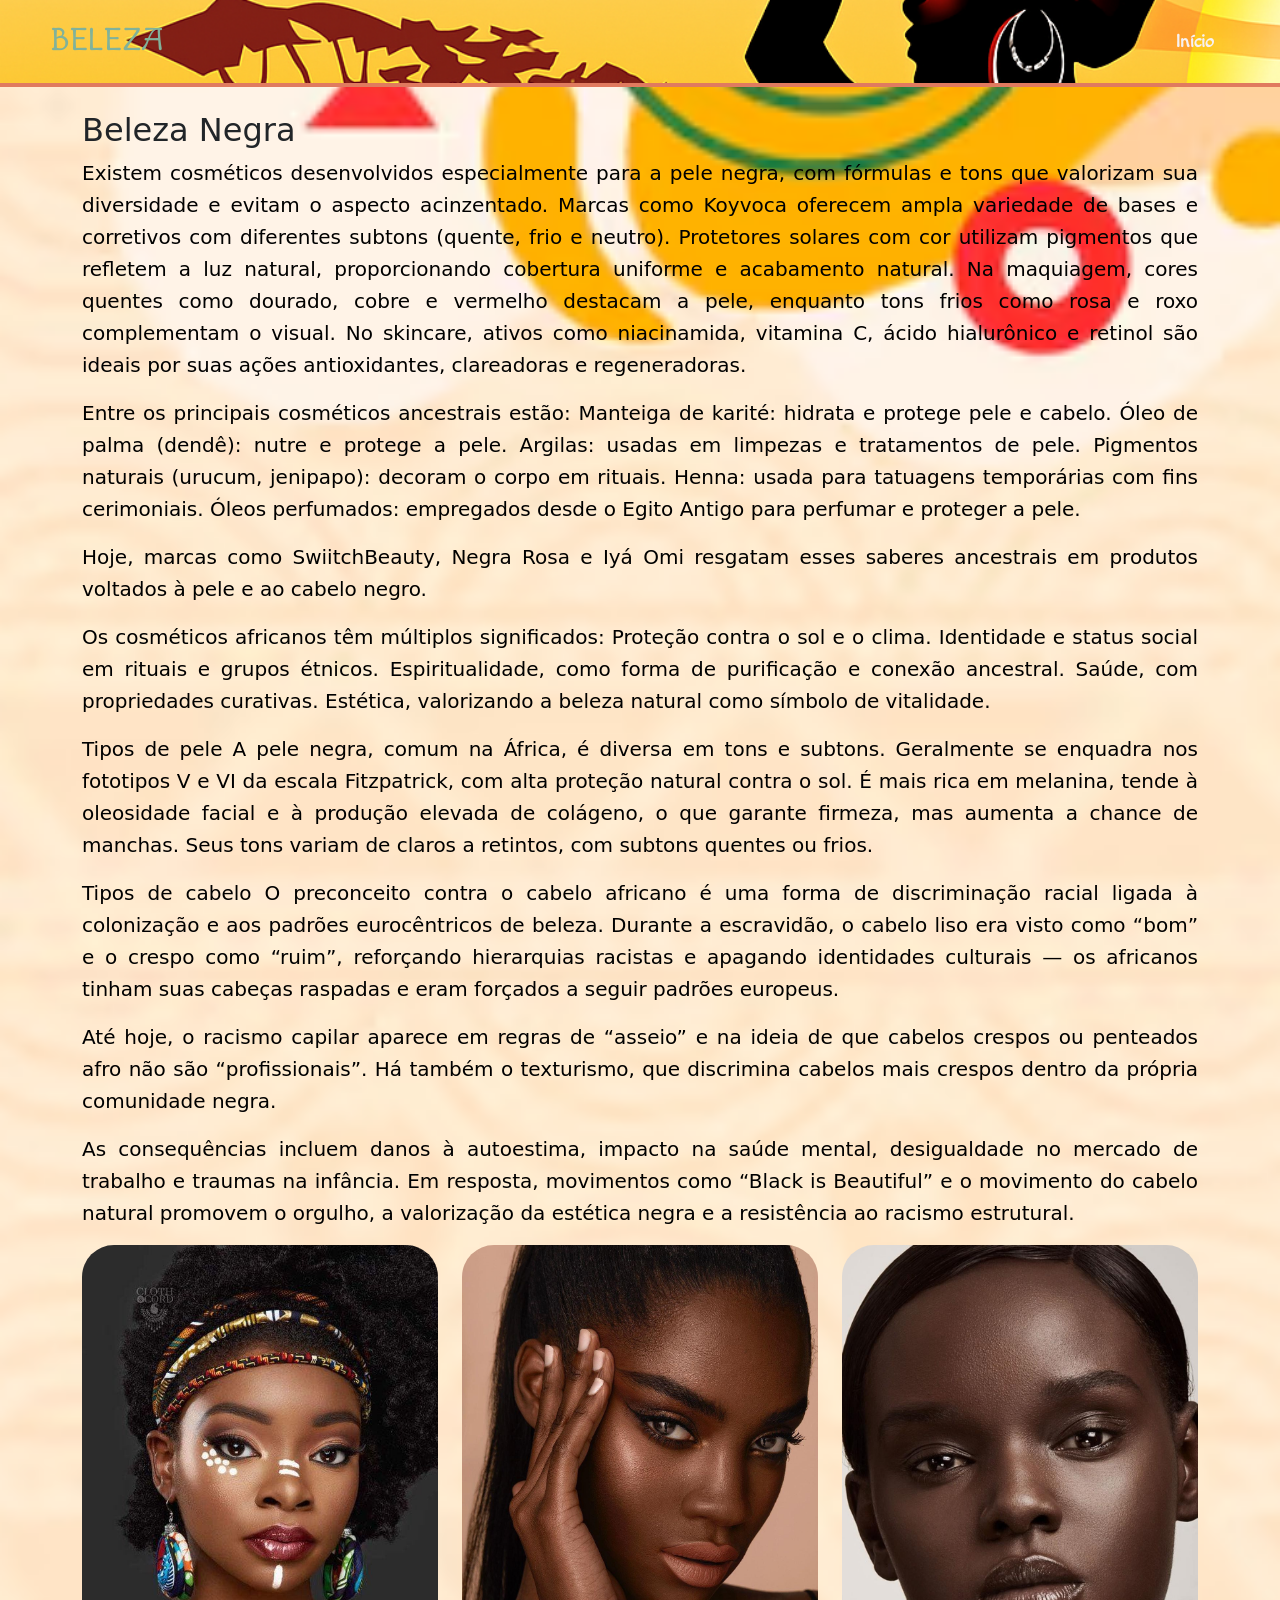
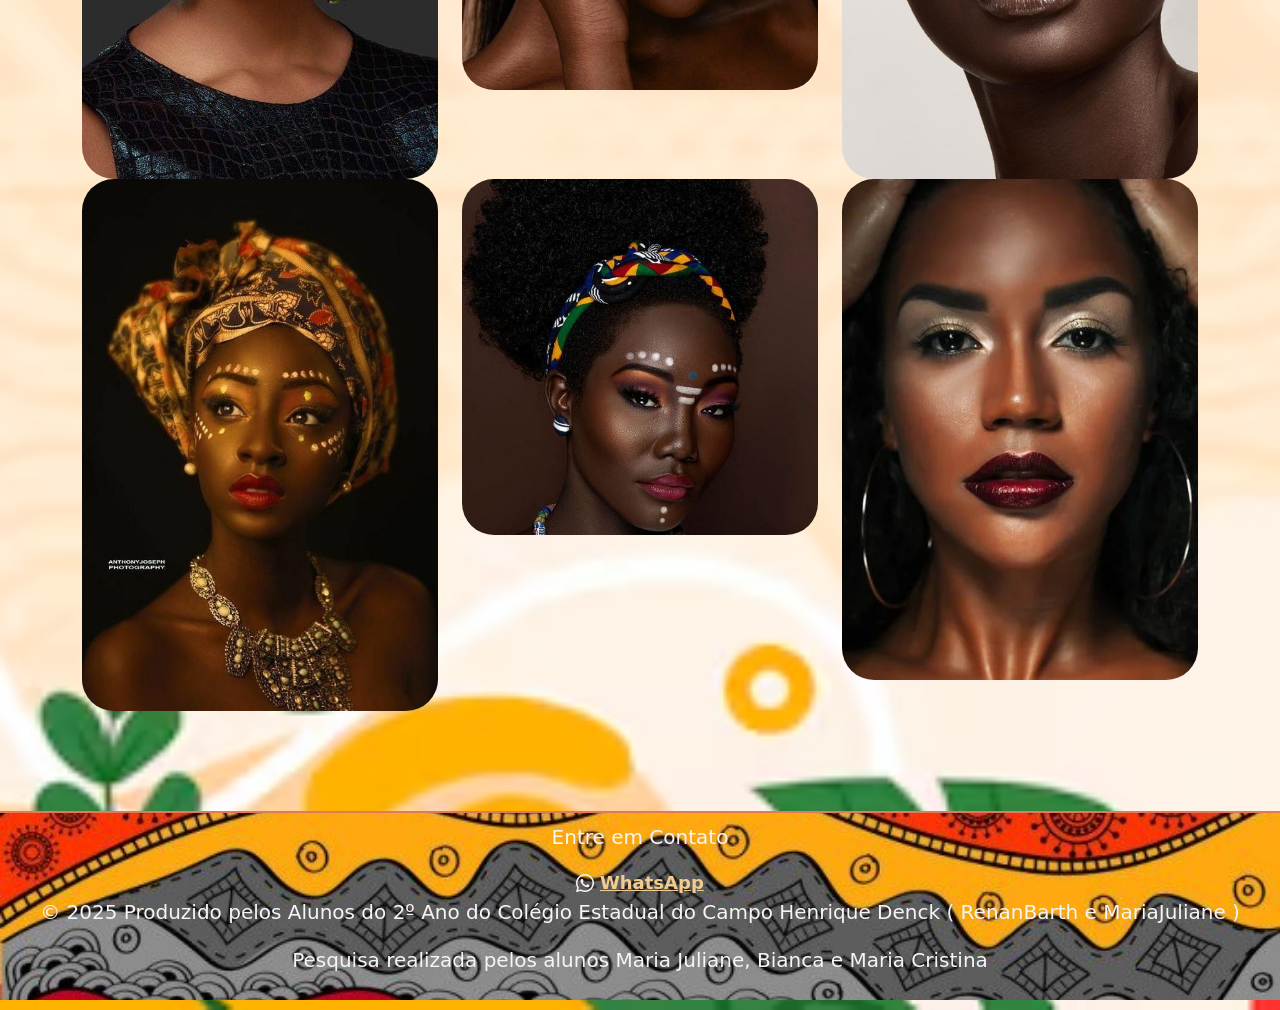
<file: index.html>
<!DOCTYPE html>
<html lang="pt-br">

<head>
  <meta charset="UTF-8">
  <meta name="viewport" content="width=device-width, initial-scale=1.0">
  <title>BELEZA</title>
  <link rel="stylesheet" href="styles.css">
  <link rel="shortcut icon" href="/img/logo.png" type="image/x-icon">

  <!-- Google Fonts -->
  <link rel="preconnect" href="https://fonts.googleapis.com">
  <link rel="preconnect" href="https://fonts.gstatic.com" crossorigin>
  <link
    href="https://fonts.googleapis.com/css2?family=Libre+Baskerville:ital,wght@0,400;0,700;1,400&family=Macondo&family=Montserrat:ital,wght@0,100..900;1,100..900&family=Oswald:wght@200..700&family=Playfair:ital,opsz,wght@0,5..1200,300..900;1,5..1200,300..900&family=Roboto:ital,wght@0,100..900;1,100..900&display=swap"
    rel="stylesheet">

  <!-- Bootstrap -->
  <link href="https://cdn.jsdelivr.net/npm/bootstrap@5.3.2/dist/css/bootstrap.min.css" rel="stylesheet">
  <link href="https://cdn.jsdelivr.net/npm/bootstrap-icons/font/bootstrap-icons.css" rel="stylesheet">
</head>

<body>
  <!-- Cabeçalho -->
  <header>
    <h1>BELEZA</h1>
    <nav>
      <ul class="nav">
        <li class="nav-item">
          <a class="nav-link" href="https://feiramulticultural.vercel.app/">Início</a>
        </li>
      </ul>
    </nav>
  </header>

  <!-- Conteúdo principal -->
   <main>
      <section class="clearfix container mt-4">
        <h2>Beleza Negra</h2>
        
        <p>
          Existem cosméticos desenvolvidos especialmente para a pele negra, com fórmulas e tons
          que valorizam sua diversidade e evitam o aspecto acinzentado. Marcas como Koyvoca
          oferecem ampla variedade de bases e corretivos com diferentes subtons (quente, frio e
          neutro). Protetores solares com cor utilizam pigmentos que refletem a luz natural,
          proporcionando cobertura uniforme e acabamento natural. Na maquiagem, cores quentes
          como dourado, cobre e vermelho destacam a pele, enquanto tons frios como rosa e roxo
          complementam o visual. No skincare, ativos como niacinamida, vitamina C, ácido
          hialurônico e retinol são ideais por suas ações antioxidantes, clareadoras e regeneradoras.
        </p>

        <p>Entre os principais cosméticos ancestrais estão:
          Manteiga de karité: hidrata e protege pele e cabelo.
          Óleo de palma (dendê): nutre e protege a pele.
          Argilas: usadas em limpezas e tratamentos de pele.
          Pigmentos naturais (urucum, jenipapo): decoram o corpo em rituais.
          Henna: usada para tatuagens temporárias com fins cerimoniais.
          Óleos perfumados: empregados desde o Egito Antigo para perfumar e proteger a pele.</p>

        <p>
          Hoje, marcas como SwiitchBeauty, Negra Rosa e Iyá Omi resgatam esses saberes
          ancestrais em produtos voltados à pele e ao cabelo negro.
        </p>

        <p>
          Os cosméticos africanos têm múltiplos significados:
          Proteção contra o sol e o clima.
          Identidade e status social em rituais e grupos étnicos.
          Espiritualidade, como forma de purificação e conexão ancestral.
          Saúde, com propriedades curativas.
          Estética, valorizando a beleza natural como símbolo de vitalidade.
        </p>

        </div>

        <p>
          Tipos de pele
          A pele negra, comum na África, é diversa em tons e subtons. Geralmente se enquadra nos
          fototipos V e VI da escala Fitzpatrick, com alta proteção natural contra o sol. É mais rica em
          melanina, tende à oleosidade facial e à produção elevada de colágeno, o que garante
          firmeza, mas aumenta a chance de manchas. Seus tons variam de claros a retintos, com
          subtons quentes ou frios.
        </p>


        <p>
          Tipos de cabelo
          O preconceito contra o cabelo africano é uma forma de discriminação racial ligada à
          colonização e aos padrões eurocêntricos de beleza. Durante a escravidão, o cabelo liso era
          visto como “bom” e o crespo como “ruim”, reforçando hierarquias racistas e apagando
          identidades culturais — os africanos tinham suas cabeças raspadas e eram forçados a
          seguir padrões europeus.

        </p>

        </div>

        <p>
          Até hoje, o racismo capilar aparece em regras de “asseio” e na ideia de que cabelos
          crespos ou penteados afro não são “profissionais”. Há também o texturismo, que discrimina
          cabelos mais crespos dentro da própria comunidade negra.
        </p>

        <p>
          As consequências incluem danos à autoestima, impacto na saúde mental, desigualdade no
          mercado de trabalho e traumas na infância. Em resposta, movimentos como “Black is
          Beautiful” e o movimento do cabelo natural promovem o orgulho, a valorização da estética
          negra e a resistência ao racismo estrutural.
        </p>

        <div class="row justify-content-md-center">
          <div class="col-md-4">
            <img src="img/BELEZA1.png" class="img-fluid rounded-5" loading="lazy">
           </div>
          <div class="col-md-4">
            <img src="img/BELEZA6.png" class="img-fluid rounded-5" loading="lazy">
           </div>
          <div class="col-md-4">
            <img src="img/BELEZA5.png" class="img-fluid rounded-5" loading="lazy">
           </div>
            <div class="col-md-4">
            <img src="img/BELEZA4.png" class="img-fluid rounded-5" loading="lazy">
           </div>
          <div class="col-md-4">
            <img src="img/BELEZA3.png" class="img-fluid rounded-5" loading="lazy">
           </div>
          <div class="col-md-4">
            <img src="img/BELEZA2.png" class="img-fluid rounded-5" loading="lazy">
          </div>

      </section>
    </main>
  <!-- Rodapé -->
  <footer>
    <p>Entre em Contato</p>
    <div>
      <i class="bi bi-whatsapp"></i>
      <a href="https://github.com/RenanBarth" target="_blank">WhatsApp</a>
    </div>
    <p>© 2025 Produzido pelos Alunos do 2º Ano do Colégio Estadual do Campo Henrique Denck ( RenanBarth e MariaJuliane ) </p>
    <p> Pesquisa realizada pelos alunos Maria Juliane, Bianca e Maria Cristina </p>
  </footer>

  <!-- Bootstrap JS -->
  <script src="https://cdn.jsdelivr.net/npm/bootstrap@5.3.2/dist/js/bootstrap.bundle.min.js"></script>
</body>

</html>
</file>
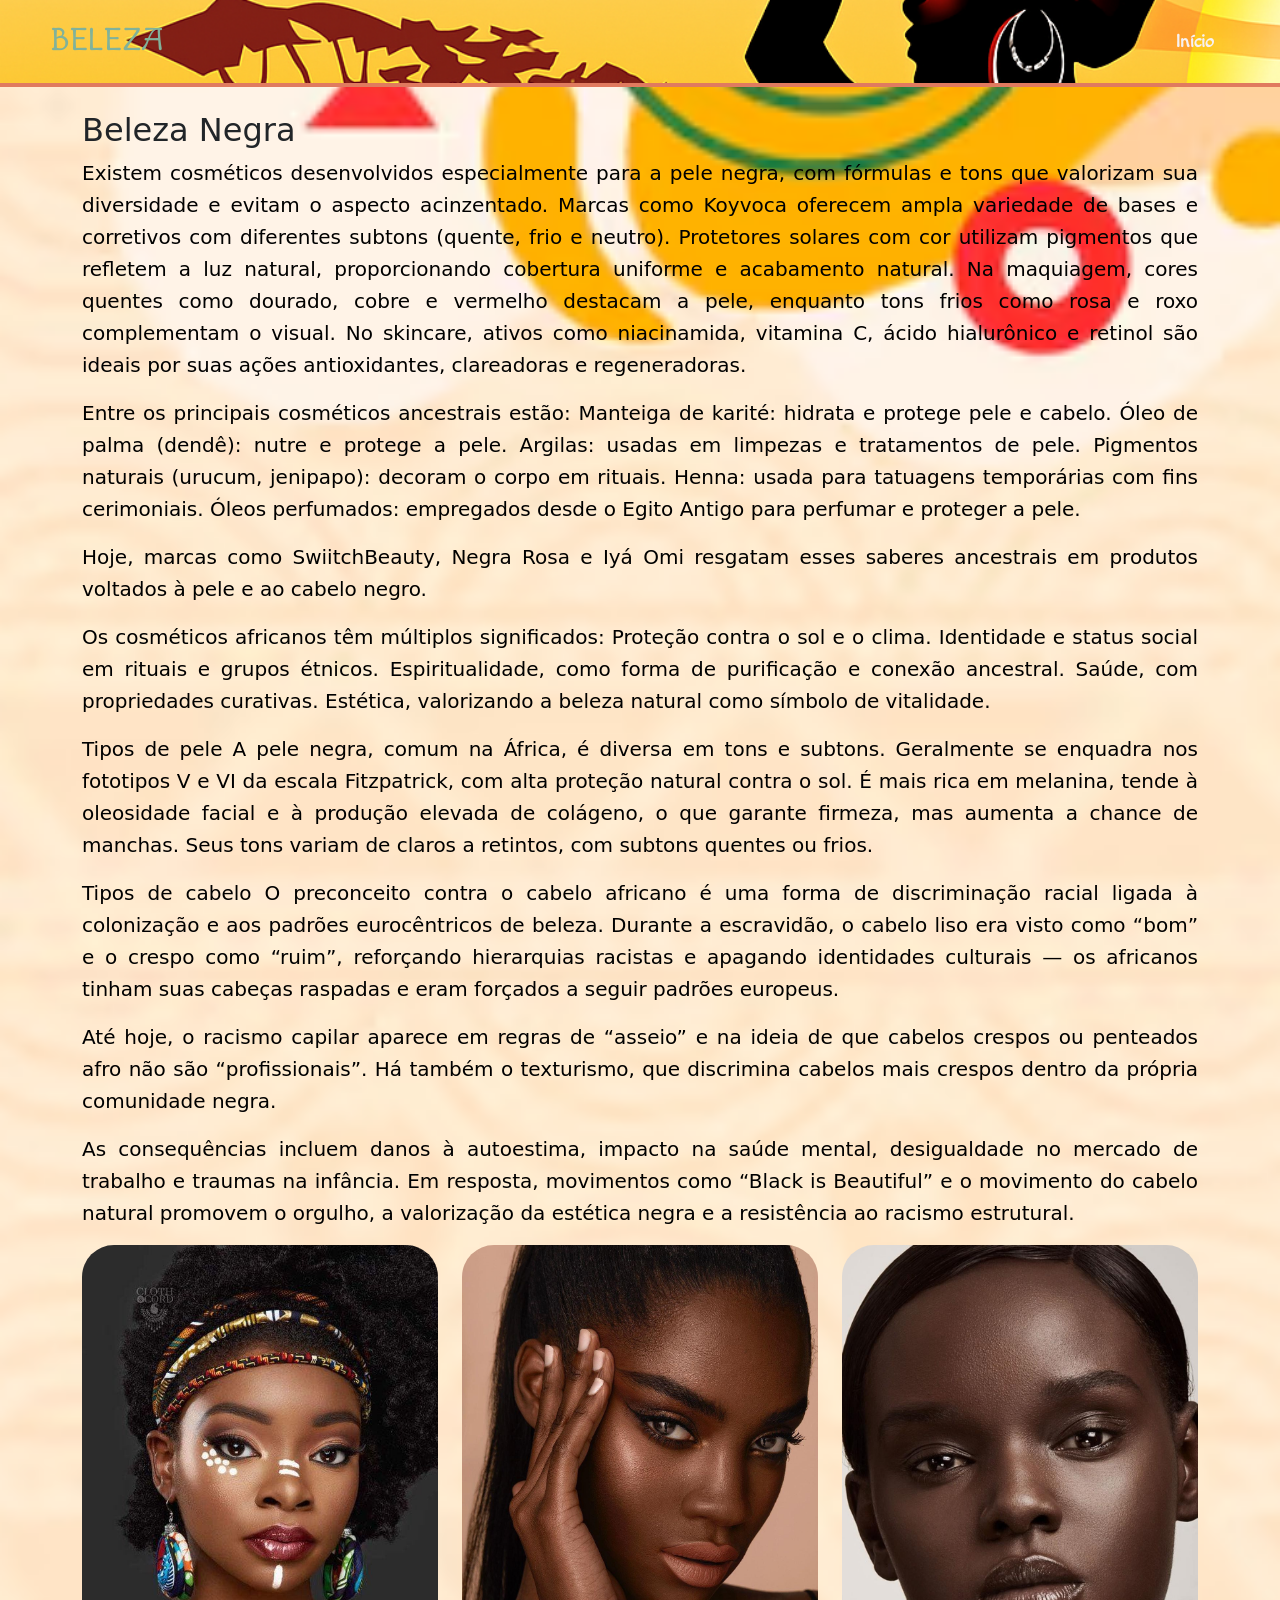
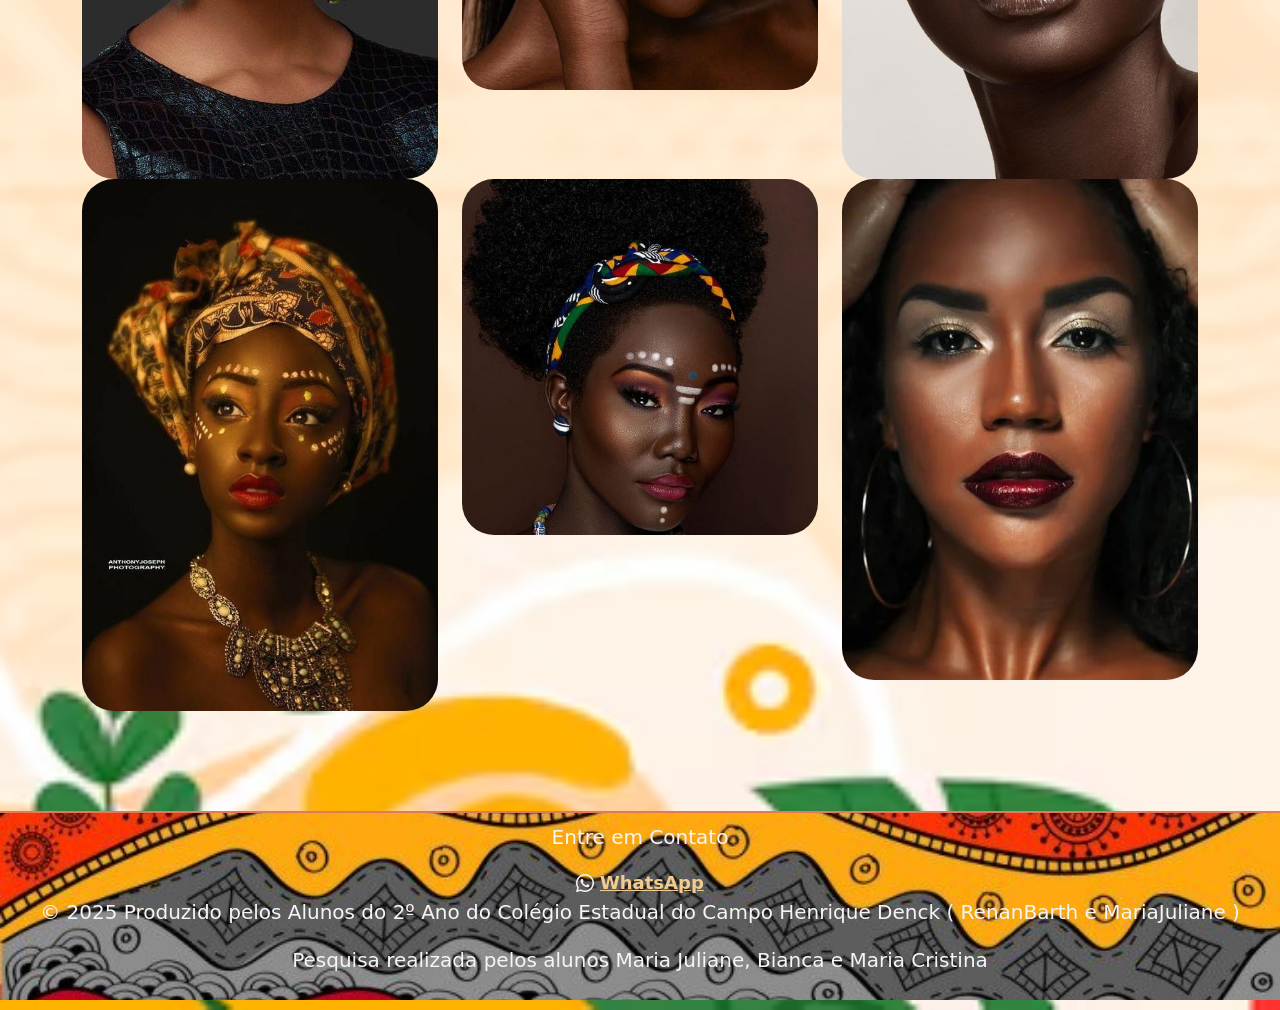
<file: BELEZA.html>
<!DOCTYPE html>
<html lang="pt-br">

<head>
  <meta charset="UTF-8">
  <meta name="viewport" content="width=device-width, initial-scale=1.0">
  <title>BELEZA</title>
  <link rel="stylesheet" href="styless.css">
  <link rel="shortcut icon" href="/img/logo.png" type="image/x-icon">

  <!-- Google Fonts -->
  <link rel="preconnect" href="https://fonts.googleapis.com">
  <link rel="preconnect" href="https://fonts.gstatic.com" crossorigin>
  <link
    href="https://fonts.googleapis.com/css2?family=Libre+Baskerville:ital,wght@0,400;0,700;1,400&family=Macondo&family=Montserrat:ital,wght@0,100..900;1,100..900&family=Oswald:wght@200..700&family=Playfair:ital,opsz,wght@0,5..1200,300..900;1,5..1200,300..900&family=Roboto:ital,wght@0,100..900;1,100..900&display=swap"
    rel="stylesheet">

  <!-- Bootstrap -->
  <link href="https://cdn.jsdelivr.net/npm/bootstrap@5.3.2/dist/css/bootstrap.min.css" rel="stylesheet">
  <link href="https://cdn.jsdelivr.net/npm/bootstrap-icons/font/bootstrap-icons.css" rel="stylesheet">
</head>

<body>
  <!-- Cabeçalho -->
  <header>
    <h1>BELEZA</h1>
    <nav>
      <ul class="nav">
        <li class="nav-item">
          <a class="nav-link" href="https://feiramulticultural.vercel.app/">Início</a>
        </li>
      </ul>
    </nav>
  </header>

  <!-- Conteúdo principal -->
   <main>
      <section class="clearfix container mt-4">
        <h2>Beleza Negra</h2>
        
        <p>
          Existem cosméticos desenvolvidos especialmente para a pele negra, com fórmulas e tons
          que valorizam sua diversidade e evitam o aspecto acinzentado. Marcas como Koyvoca
          oferecem ampla variedade de bases e corretivos com diferentes subtons (quente, frio e
          neutro). Protetores solares com cor utilizam pigmentos que refletem a luz natural,
          proporcionando cobertura uniforme e acabamento natural. Na maquiagem, cores quentes
          como dourado, cobre e vermelho destacam a pele, enquanto tons frios como rosa e roxo
          complementam o visual. No skincare, ativos como niacinamida, vitamina C, ácido
          hialurônico e retinol são ideais por suas ações antioxidantes, clareadoras e regeneradoras.
        </p>

        <p>Entre os principais cosméticos ancestrais estão:
          Manteiga de karité: hidrata e protege pele e cabelo.
          Óleo de palma (dendê): nutre e protege a pele.
          Argilas: usadas em limpezas e tratamentos de pele.
          Pigmentos naturais (urucum, jenipapo): decoram o corpo em rituais.
          Henna: usada para tatuagens temporárias com fins cerimoniais.
          Óleos perfumados: empregados desde o Egito Antigo para perfumar e proteger a pele.</p>

        <p>
          Hoje, marcas como SwiitchBeauty, Negra Rosa e Iyá Omi resgatam esses saberes
          ancestrais em produtos voltados à pele e ao cabelo negro.
        </p>

        <p>
          Os cosméticos africanos têm múltiplos significados:
          Proteção contra o sol e o clima.
          Identidade e status social em rituais e grupos étnicos.
          Espiritualidade, como forma de purificação e conexão ancestral.
          Saúde, com propriedades curativas.
          Estética, valorizando a beleza natural como símbolo de vitalidade.
        </p>

        </div>

        <p>
          Tipos de pele
          A pele negra, comum na África, é diversa em tons e subtons. Geralmente se enquadra nos
          fototipos V e VI da escala Fitzpatrick, com alta proteção natural contra o sol. É mais rica em
          melanina, tende à oleosidade facial e à produção elevada de colágeno, o que garante
          firmeza, mas aumenta a chance de manchas. Seus tons variam de claros a retintos, com
          subtons quentes ou frios.
        </p>


        <p>
          Tipos de cabelo
          O preconceito contra o cabelo africano é uma forma de discriminação racial ligada à
          colonização e aos padrões eurocêntricos de beleza. Durante a escravidão, o cabelo liso era
          visto como “bom” e o crespo como “ruim”, reforçando hierarquias racistas e apagando
          identidades culturais — os africanos tinham suas cabeças raspadas e eram forçados a
          seguir padrões europeus.

        </p>

        </div>

        <p>
          Até hoje, o racismo capilar aparece em regras de “asseio” e na ideia de que cabelos
          crespos ou penteados afro não são “profissionais”. Há também o texturismo, que discrimina
          cabelos mais crespos dentro da própria comunidade negra.
        </p>

        <p>
          As consequências incluem danos à autoestima, impacto na saúde mental, desigualdade no
          mercado de trabalho e traumas na infância. Em resposta, movimentos como “Black is
          Beautiful” e o movimento do cabelo natural promovem o orgulho, a valorização da estética
          negra e a resistência ao racismo estrutural.
        </p>

        <div class="row justify-content-md-center">
          <div class="col-md-4">
            <img src="img/BELEZA1.png" class="img-fluid rounded-5" loading="lazy">
           </div>
          <div class="col-md-4">
            <img src="img/BELEZA6.png" class="img-fluid rounded-5" loading="lazy">
           </div>
          <div class="col-md-4">
            <img src="img/BELEZA5.png" class="img-fluid rounded-5" loading="lazy">
           </div>
            <div class="col-md-4">
            <img src="img/BELEZA4.png" class="img-fluid rounded-5" loading="lazy">
           </div>
          <div class="col-md-4">
            <img src="img/BELEZA3.png" class="img-fluid rounded-5" loading="lazy">
           </div>
          <div class="col-md-4">
            <img src="img/BELEZA2.png" class="img-fluid rounded-5" loading="lazy">
          </div>

      </section>
    </main>
  <!-- Rodapé -->
  <footer>
    <p>Entre em Contato</p>
    <div>
      <i class="bi bi-whatsapp"></i>
      <a href="https://github.com/RenanBarth" target="_blank">WhatsApp</a>
    </div>
    <p>© 2025 Produzido pelos Alunos do 2º Ano do Colégio Estadual do Campo Henrique Denck ( RenanBarth e MariaJuliane ) </p>
    <p> Pesquisa realizada pelos alunos Maria Juliane, Bianca e Maria Cristina </p>
  </footer>

  <!-- Bootstrap JS -->
  <script src="https://cdn.jsdelivr.net/npm/bootstrap@5.3.2/dist/js/bootstrap.bundle.min.js"></script>
</body>

</html>
</file>
<file: styles.css>
/* 🎨 Paleta de cores */
:root {
  --cor-principal: #e07a5f;      /* Laranja-terra */
  --cor-secundaria: #f2cc8f;     /* Dourado */
  --cor-destaque: #81b29a;       /* Verde-musgo */
  --cor-fundo-escuro: #000000;   /* Azul-acinzentado escuro */
  --cor-texto: #000000;          /* Texto escuro */
  --cor-texto-claro: #f7f1f1;    /* Texto claro */
  --cor-fundo-body: #ffffff;     /* Fundo neutro do body */
}

/* 🌍 Estrutura geral */
body {
  color: var(--cor-texto);
  background: url('img/BELEZA7.png') no-repeat center center;
  background-size: cover;
  margin: 0;
  font-family: "Libre Baskerville", serif;
  font-weight: bold;
  margin-bottom: 100px;
}

/* 📌 Cabeçalho */
header {
  background: url('img/header-bg.png') no-repeat center center;
  background-size: cover;
  min-height: 80px;
  border-bottom: solid 4px var(--cor-principal);
  padding: 20px 50px;
  display: flex;
  align-items: center;
  justify-content: space-between;
  font-family: "Macondo", cursive;
  color: var(--cor-destaque);
}

header h1 {
  margin: 0;
  font-size: 32px;
}

/* Navegação */
header nav .nav-link {
  color: var(--cor-texto-claro);
  font-weight: 600;
  font-size: 18px;
}

header nav .nav-link:hover {
  color: var(--cor-secundaria);
}

/* ✍️ Tipografia */
p {
  font-size: 20px;
  line-height: 1.6;
  color: var(--cor-texto);   /* Agora em preto */
  margin-bottom: 16px;
  text-align: justify;
}

h1, h2 {
  font-weight: 700;
}

h2 {
  color: white;
  margin-top: 20px;
}

/* 🔗 Links */
a {
  color: var(--cor-principal);
  text-decoration: none;
  transition: color 0.3s ease;
}

a:hover {
  color: var(--cor-secundaria);
}

/* 🖼️ Galeria */
#galeria {
  font-family: "Macondo", cursive;
  margin: 20px 50px; /* Bordas laterais de 50px */
  background: url('img/footer.jpg');
  background-size: cover;
  color: #f5f5f5;
  padding: 30px 50px;
  border-radius: 12px;
}

.fundo-galeria img {
  height: 250px;
  width: 100%;
  object-fit: cover;
  border-radius: 12px;
  margin-bottom: 20px;
}

/* 🦶 Footer */
footer {
  background: url('img/footer.jpg') no-repeat center center;
  background-size: cover;
  color: var(--cor-texto-claro);
  text-align: center;  /* Centraliza tudo */
  padding: 8px 10px;
  margin-top: 100px;
  margin-bottom: 10px;
  font-size: 18px;
  border-top: 2px solid var(--cor-principal);
  backdrop-filter: brightness(0.8);
}

footer p {
  text-align: center; /* Centralização garantida */
  color: #f5f5f5;
}

footer a {
  color: var(--cor-secundaria);
  font-weight: bold;
}

footer a:hover {
  color: var(--cor-principal);
}

.chamada {
    background: rgb(255, 255, 255);
    padding-bottom: 80px;
    padding-top: 80px;
    display: flex;
    justify-content: center;
}

.h2 {
font-size: 32px;
color:rgb(0, 38, 255);
}
</file>
<file: styless.css>
/* 🎨 Paleta de cores */
:root {
  --cor-principal: #e07a5f;      /* Laranja-terra */
  --cor-secundaria: #f2cc8f;     /* Dourado */
  --cor-destaque: #81b29a;       /* Verde-musgo */
  --cor-fundo-escuro: #000000;   /* Azul-acinzentado escuro */
  --cor-texto: #000000;          /* Texto escuro */
  --cor-texto-claro: #f7f1f1;    /* Texto claro */
  --cor-fundo-body: #ffffff;     /* Fundo neutro do body */
}

/* 🌍 Estrutura geral */
body {
  color: var(--cor-texto);
  background: url('img/BELEZA7.png') no-repeat center center;
  background-size: cover;
  margin: 0;
  font-family: "Libre Baskerville", serif;
  font-weight: bold;
  margin-bottom: 100px;
}

/* 📌 Cabeçalho */
header {
  background: url('img/header-bg.png') no-repeat center center;
  background-size: cover;
  min-height: 80px;
  border-bottom: solid 4px var(--cor-principal);
  padding: 20px 50px;
  display: flex;
  align-items: center;
  justify-content: space-between;
  font-family: "Macondo", cursive;
  color: var(--cor-destaque);
}

header h1 {
  margin: 0;
  font-size: 32px;
}

/* Navegação */
header nav .nav-link {
  color: var(--cor-texto-claro);
  font-weight: 600;
  font-size: 18px;
}

header nav .nav-link:hover {
  color: var(--cor-secundaria);
}

/* ✍️ Tipografia */
p {
  font-size: 20px;
  line-height: 1.6;
  color: var(--cor-texto);   /* Agora em preto */
  margin-bottom: 16px;
  text-align: justify;
}

h1, h2 {
  font-weight: 700;
}

h2 {
  color: white;
  margin-top: 20px;
}

/* 🔗 Links */
a {
  color: var(--cor-principal);
  text-decoration: none;
  transition: color 0.3s ease;
}

a:hover {
  color: var(--cor-secundaria);
}

/* 🖼️ Galeria */
#galeria {
  font-family: "Macondo", cursive;
  margin: 20px 50px; /* Bordas laterais de 50px */
  background: url('img/footer.jpg');
  background-size: cover;
  color: #f5f5f5;
  padding: 30px 50px;
  border-radius: 12px;
}

.fundo-galeria img {
  height: 250px;
  width: 100%;
  object-fit: cover;
  border-radius: 12px;
  margin-bottom: 20px;
}

/* 🦶 Footer */
footer {
  background: url('img/footer.jpg') no-repeat center center;
  background-size: cover;
  color: var(--cor-texto-claro);
  text-align: center;  /* Centraliza tudo */
  padding: 8px 10px;
  margin-top: 100px;
  margin-bottom: 10px;
  font-size: 18px;
  border-top: 2px solid var(--cor-principal);
  backdrop-filter: brightness(0.8);
}

footer p {
  text-align: center; /* Centralização garantida */
  color: #f5f5f5;
}

footer a {
  color: var(--cor-secundaria);
  font-weight: bold;
}

footer a:hover {
  color: var(--cor-principal);
}

.chamada {
    background: rgb(255, 255, 255);
    padding-bottom: 80px;
    padding-top: 80px;
    display: flex;
    justify-content: center;
}

.h2 {
font-size: 32px;
color:rgb(0, 38, 255);
}
</file>
